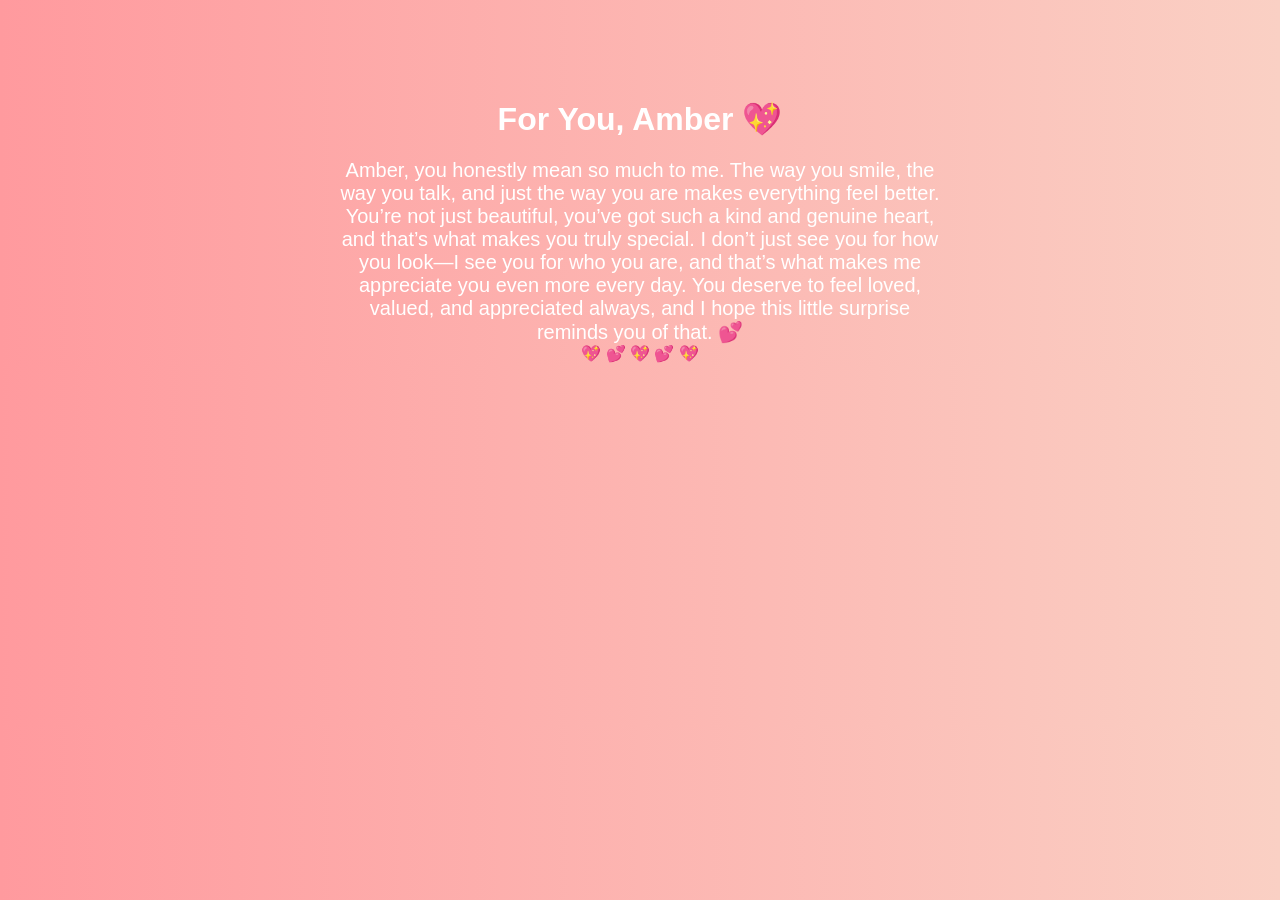
<file: templates/message.html>
<!DOCTYPE html>
<html lang="en">
<head>
    <meta charset="UTF-8">
    <title>Your Gift ❤️</title>
    <link rel="stylesheet" href="/static/style.css">
</head>
<body>

<div class="container fade-in">
    <h1>For You, Amber 💖</h1>

    <p class="message">
        Amber, you honestly mean so much to me. The way you smile, the way you talk, 
        and just the way you are makes everything feel better. You’re not just beautiful, 
        you’ve got such a kind and genuine heart, and that’s what makes you truly special.  

        I don’t just see you for how you look—I see you for who you are, and that’s 
        what makes me appreciate you even more every day. You deserve to feel loved, 
        valued, and appreciated always, and I hope this little surprise reminds you of that. 💕
    </p>

    <div class="hearts">💖 💕 💖 💕 💖</div>
</div>

</body>
</html>
</file>
<file: static/style.css>
body {
    margin: 0;
    font-family: Arial, sans-serif;
    background: linear-gradient(to right, #ff9a9e, #fad0c4);
    text-align: center;
    color: white;
}

.container {
    margin-top: 100px;
}

.kitten {
    width: 200px;
    animation: float 3s ease-in-out infinite;
}

@keyframes float {
    0% { transform: translateY(0); }
    50% { transform: translateY(-20px); }
    100% { transform: translateY(0); }
}

.buttons button {
    padding: 15px 25px;
    margin: 10px;
    border: none;
    border-radius: 20px;
    font-size: 18px;
    cursor: pointer;
}

.yes {
    background-color: #ff4d6d;
    color: white;
}

.no {
    background-color: #999;
    color: white;
    position: relative;
}

.message {
    max-width: 600px;
    margin: auto;
    font-size: 20px;
}

.fade-in {
    animation: fadeIn 2s ease-in;
}

@keyframes fadeIn {
    from {opacity: 0;}
    to {opacity: 1;}
}
</file>
